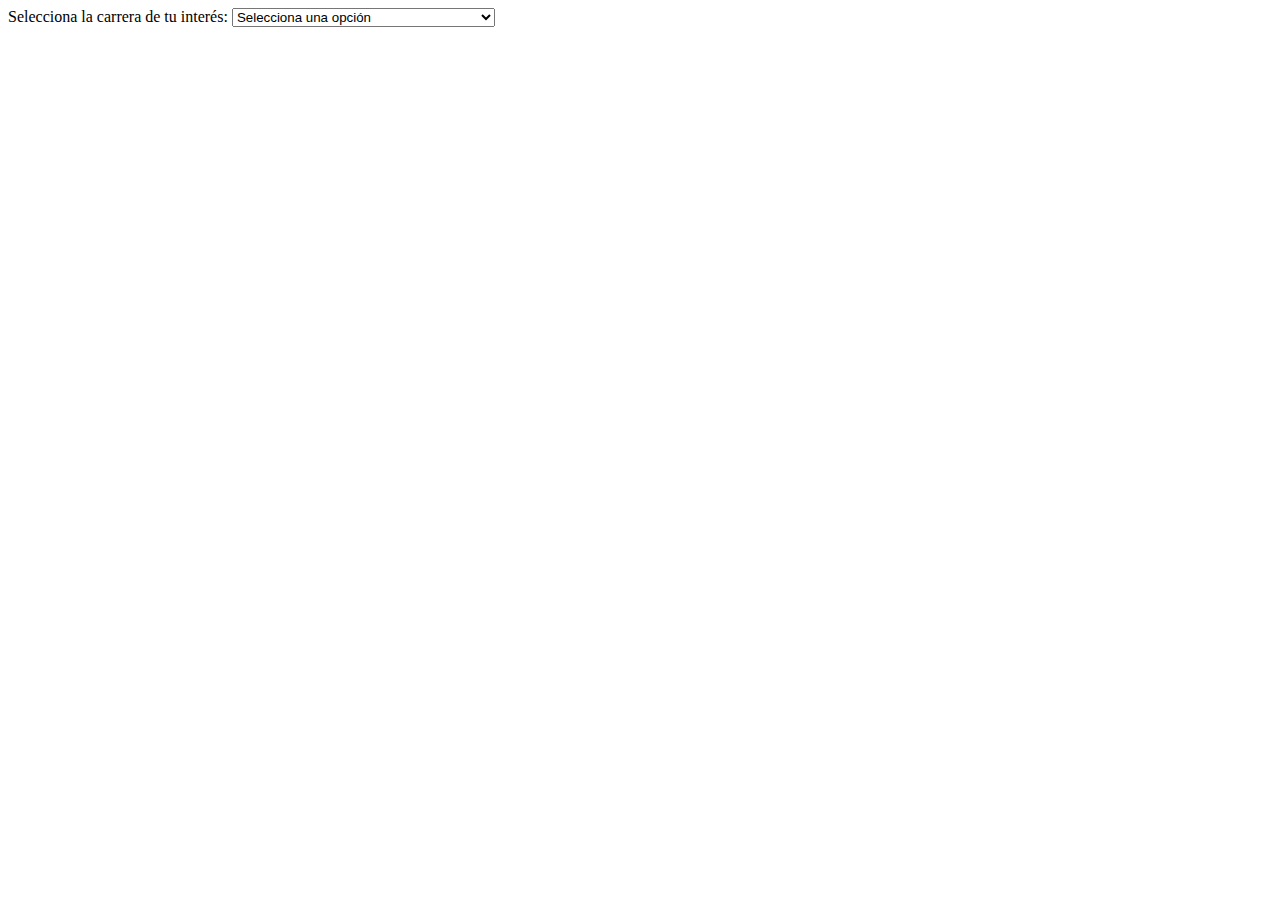
<file: ComboBox/combobox_Ejemplo.html>
<html>
  <head>
    <meta charset="utf-8">
    <title>ComboBox_EJEMPLO</title>
  </head>
  <body>
    
  <label for="carreraseleccion">Selecciona la carrera de tu interés:</label>

  <select id="example" name="carrera" id="carreraseleccion" onchange="ShowSelected();">
    <option value="">Selecciona una opción</option>
    <option value="isw">Ingeniería en software</option>
    <option value="ni">Licenciatura en negocios internacionales</option>
    <option value="if">Ingeniería en finanzas</option>
    <option value="la">Licenciatura en administración</option>
    <option value="tic">Ingeniería en TIC</option>
    <option value="nano">Ingeniería en nanotecnología</option>
  </select>
  <p id='textosalidauno'></p>
  <p id='textosalidados'></p>
  <script type="text/javascript">
      function ShowSelected()
      {
          /* Obtención de valor */
          var valor = document.getElementById("carreraseleccion").value;
          /* Obtención de texto */
          var combo = document.getElementById("carreraseleccion");
          var textocombo = combo.options[combo.selectedIndex].text; //en vez de combo que sea select
          textosalidauno.innerText= "El valor del componente seleccionado es" + " " + valor;
          textosalidados.innerText = "El texto del componente seleccionado es" + " " + textocombo;
      }
  </script>
  </body>
</html>
</file>
